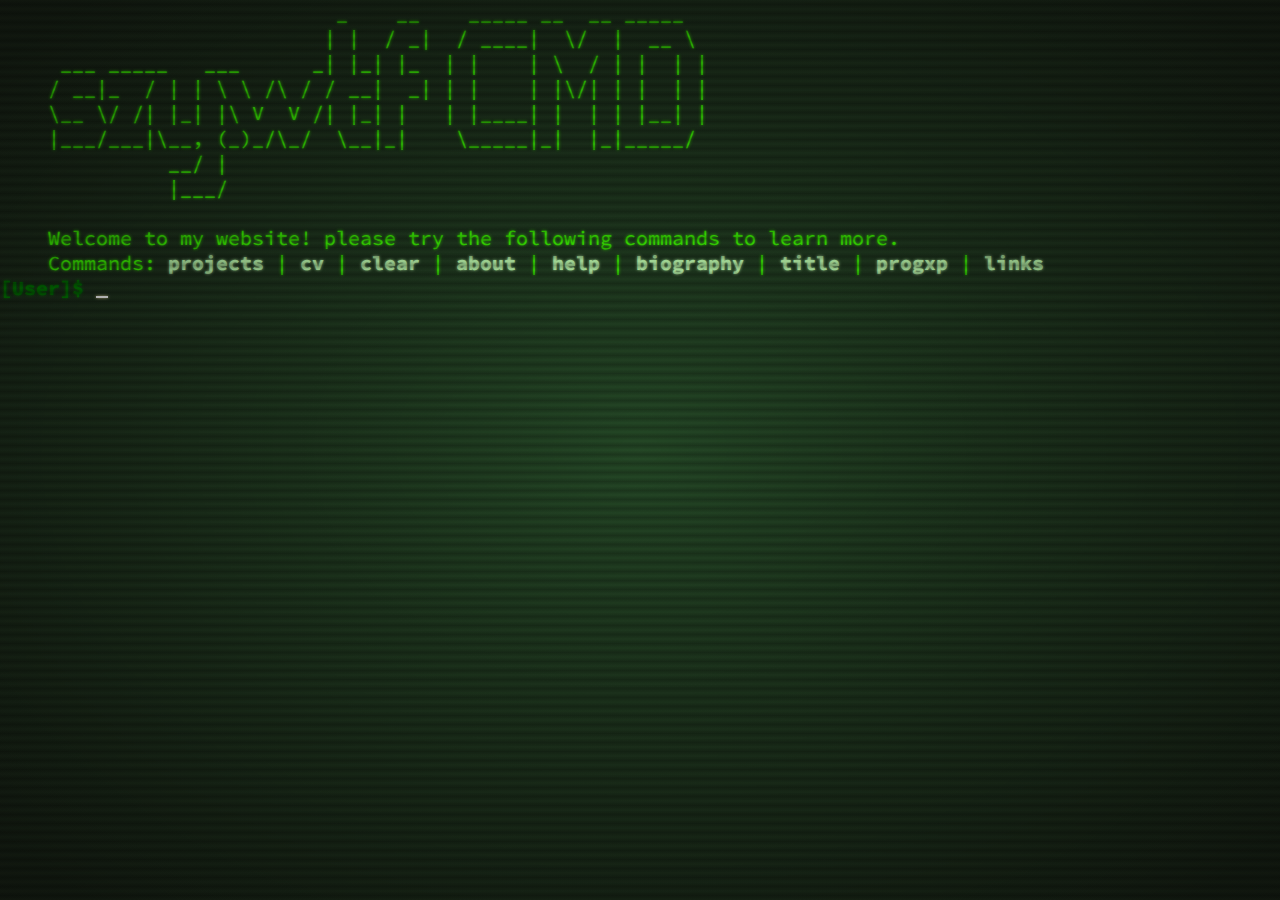
<file: index.html>
<!DOCTYPE html>

<html>
    <head>
      <title>Szymon Jackiewicz</title>

      <!-- Metadata -->
      <meta charset="UTF-8">
      <meta name="keywords" content="programmer, coding, console, cv, linux, java, c, c++, golang, games developer, software developer, network programmer, polish, english, japanese" />
      <meta name="description" content="Games and software developer interested in network programming." />

      <!-- Global site tag (gtag.js) - Google Analytics -->
      <script async src="https://www.googletagmanager.com/gtag/js?id=UA-131339512-2"></script>
      <script>
        window.dataLayer = window.dataLayer || [];
        function gtag(){dataLayer.push(arguments);}
        gtag('js', new Date());
      
        gtag('config', 'UA-131339512-2');
      </script>

      <!-- Styles -->
      <link rel="stylesheet" type="text/css" href="ConsoleStyle.css">
      <link rel="stylesheet" href="https://cdnjs.cloudflare.com/ajax/libs/font-awesome/4.7.0/css/font-awesome.min.css">

      <link rel="shortcut icon" type="image/png" href="icon.png"/>

      <!-- Logic -->
      <script src="JavaScript/ConsoleCode.js"></script>
      <script src="JavaScript/Commands/commands.js"></script>
    </head>

    <body>
      <ul id = "trace">
      </ul>
      <span id = "char">[User]$ </span><span id = "userInput"></span><span id = "suggestion"> </span>
        <p id = "test"></p>
        <div id= "crtEffect"></div>
    </body>
</html>
</file>
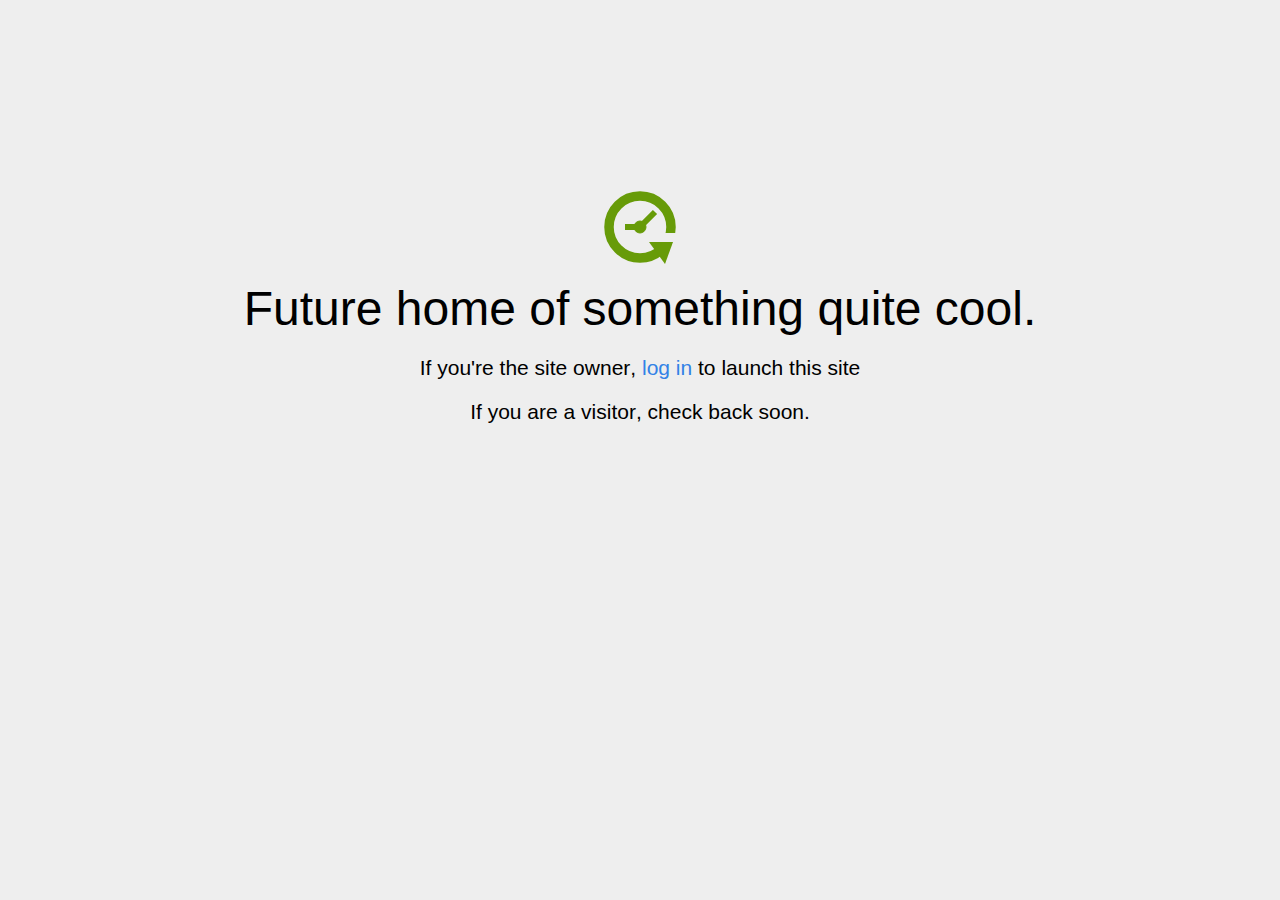
<file: home.html>
<!DOCTYPE html>
<html>
<head>
<title>Coming Soon</title>
<meta http-equiv="content-type" content="text/html; charset=utf-8" >
<meta name="viewport" content="width=device-width, initial-scale=1.0">
<style type="text/css">
body {
  /*background: linear-gradient(90deg, white, gray);*/
  background-color: #eee;
}

body, h1, p {
  font-family: "Helvetica Neue", "Segoe UI", Segoe, Helvetica, Arial, "Lucida Grande", sans-serif;
  font-weight: normal;
  margin: 0;
  padding: 0;
  text-align: center;
}

.container {
  margin-left:  auto;
  margin-right:  auto;
  margin-top: 177px;
  max-width: 1170px;
  padding-right: 15px;
  padding-left: 15px;
}

.row:before, .row:after {
  display: table;
  content: " ";
}

h1 {
  font-size: 48px;
  font-weight: 300;
  margin: 0 0 20px 0;
}

.lead {
  font-size: 21px;
  font-weight: 200;
  margin-bottom: 20px;
}

p {
  margin: 0 0 10px;
}

a {
  color: #3282e6;
  text-decoration: none;
}
</style>
</head>

<body>
<div class="container text-center" id="error">

  <svg height="100" width="100">
    <circle cx="50" cy="50" r="31" stroke="#679b08" stroke-width="9.5" fill="none" />
    <circle cx="50" cy="50" r="6" stroke="#679b08" stroke-width="1" fill="#679b08" />
    <line x1="50" y1="50" x2="35" y2="50" style="stroke:#679b08;stroke-width:6" />
    <line x1="65" y1="35" x2="50" y2="50" style="stroke:#679b08;stroke-width:6" />
    <path d="M59 65 L83 65 L75 87 Z" fill="#679b08" />
    <rect width="20" height="9" x="70" y="56" style="fill:#eee;stroke-width:0;" />
  </svg>
  <div class="row">
    <div class="col-md-12">
      <div class="main-icon text-success"><span class="uxicon uxicon-clock-refresh"></span></div>
      <h1>Future home of something quite cool.</h1>
      <p class="lead">If you're the <strong>site owner</strong>, <a href="/cpanel">log in</a> to launch this site</p>
      <p class="lead">If you are a <strong>visitor</strong>, check back soon.</p>
    </div>
  </div>

</div>

</body>
</html>
</file>
<file: ConsoleStyle.css>
@import url('https://fonts.googleapis.com/css?family=Source+Code+Pro');

body {
    background-color: #2a422c;
    background-image: radial-gradient(
        rgba(0, 150, 0, 0.1), #1c2619 102%
    );

    height: 100vh;

    display: block;
    margin: 0px;
    font-family: 'Source Code Pro', monospace;
    font-size: 15pt;
    text-shadow: 0 0 3px;
}

body::after {
    content: "";
    position: fixed;
    top: 0;
    left: 0;
    width: 100vw;
    height: 100vh;
    pointer-events: none;
    background-image: radial-gradient(
        rgba(0, 0, 0, 0), rgba(1, 1, 1, 0.4) 93%
    );
}

div#crtEffect {
    content: "";
    position: fixed;
    top: 0;
    left: 0;
    width: 100vw;
    height: 100vh;
    background-image: repeating-linear-gradient(0deg, rgba(1, 1, 1, 0.02), rgba(1, 1, 1, 0.25), rgba(1, 1, 1, 0.02) 1%);
    pointer-events: none;
    z-index: 10;
}

p , .userInput, .char, span, li{
    color: #3fff00;
    white-space: pre;
}

u {
    -webkit-text-decoration-color: white;
    text-decoration-color: white;

    animation: blink-animation 1s steps(2, start) infinite;
    -webkit-animation: blink-animation 1s steps(2, start) infinite;
}

span.standout {
    color: #c1ffb1;
    font-weight: bold;
}

a {
    text-decoration: underline;
    color: #00ffc4;
}

a:hover , .sugg:hover {
    background-color: #404040;
    cursor: pointer;
}

#trace {
    list-style: none;
    margin: 0px;
    padding-left: 0px;
}

#suggestion {
    color: gray;
}

li:before {
    display: block;
    float: left;

}

li.cmd:before {
    content: "    ";
}

li.usr:before {
    content: "[User]$";
}

li.usr:before , #char {
    color: green;
    font-weight: bold;
}

li.usr , #userInput {
    color: #efdda0;
}

img {
    height: 0.7em;
}

/*Thumbnails*/
.thumbnail{
    position: relative;
    z-index: 0;
}

.thumbnail span{
    position: absolute;
    background-color: black;
    padding: 5px;
    left: -1000px;
    border: 1px dashed gray;
    visibility: hidden;
    color: black;

    width: 500px;
    height: 100%;

    max-width: 500px;
    max-height: 500px;

    height:auto;
    z-index: 15;
    text-decoration: none;
}

.thumbnail span img{
    border-width: 0;

    width: 100%;
    height: auto;

    padding: 2px;
}

.thumbnail:hover span{
    visibility: visible;
    top: 0;
    left: 100px;
}

/*Input Blink*/
@keyframes blink-animation {
    from {
        opacity: 1;
    }
    to {
        opacity: 0;
    }
}

@-webkit-keyframes blink-animation {
    from {
        opacity: 1;
    }
    to {
        opacity: 0;
    }
}
</file>
